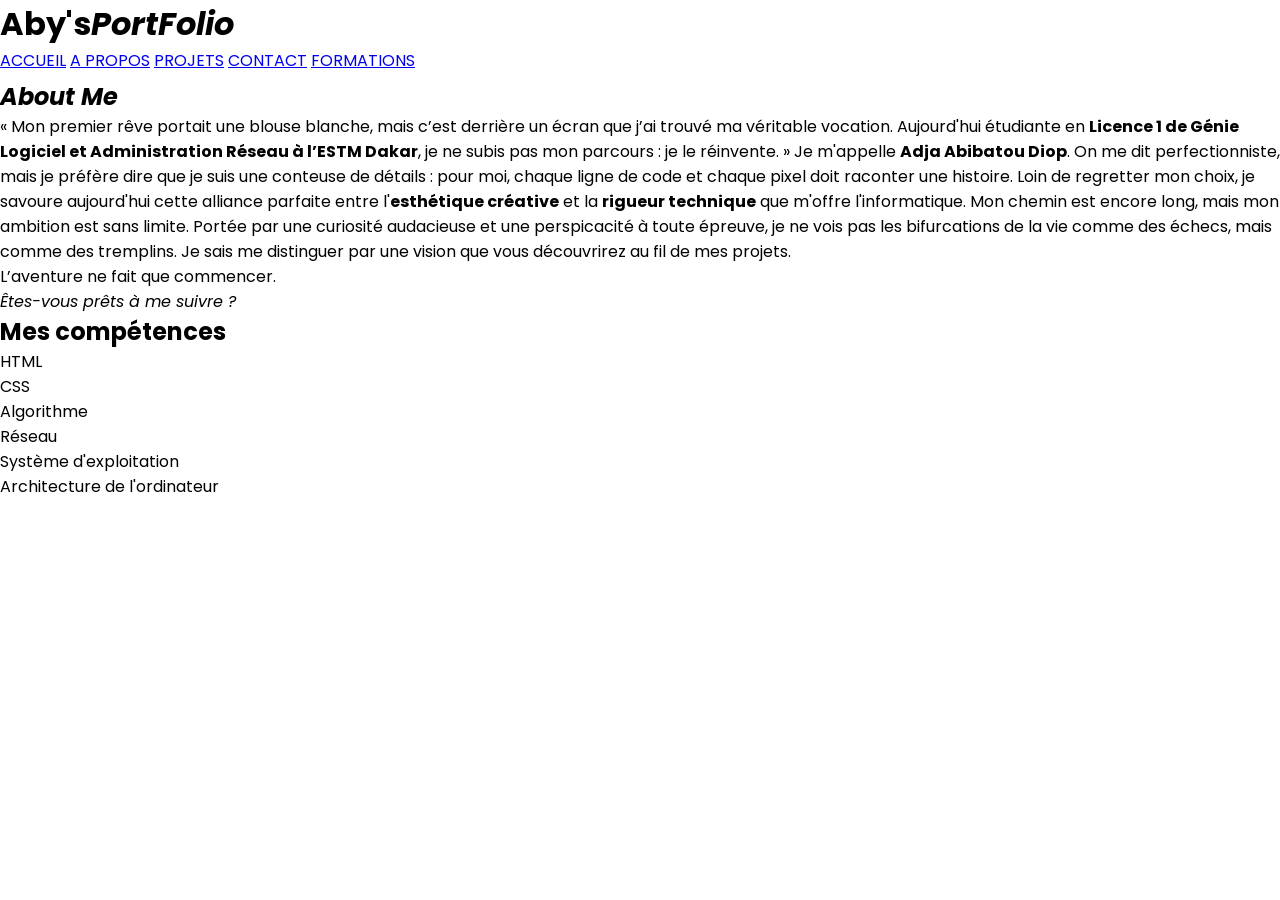
<file: about.me.html>
<!DOCTYPE html>
<html lang="en">

<head>
    <meta charset="UTF-8">
    <meta name="viewport" content="width=device-width, initial-scale=1.0">
    <title>Document</title>
    <link href='https://unpkg.com/boxicons@2.1.4/css/boxicons.min.css' rel='stylesheet'>
    <link href="https://fonts.googleapis.com/css2?family=Poppins:wght@300;400;600&display=swap" rel="stylesheet">
    <link rel="stylesheet" href="style.css">
</head>

<body>

    <header>

        <h1 class="logo"> Aby's<em>Port</em><span><em>Folio</em></span></h1>
        
        <nav>
            <a href="index.html">ACCUEIL</a>
            <a href="about.me.html">A PROPOS</a>
            <a href="projects.html">PROJETS</a>
            <a href="contact.html">CONTACT</a>
            <a href="Formations.html">FORMATIONS</a>
              <label class="hamburger" for="menu-check">
                <span></span>
                <span></span>
                <span></span>
            </label>  
        </nav>

    </header>

    </header>
    <section id="about" class="about">
        <div class="about-content">
            <h2 class="heading"> <em>About <span>Me</span></em></h2>

            <p class="intro-text">
                « Mon premier rêve portait une blouse blanche, mais c’est derrière un écran que j’ai trouvé ma
                véritable vocation. Aujourd'hui étudiante en <strong>Licence 1 de Génie Logiciel et Administration
                    Réseau à l’ESTM Dakar</strong>, je ne subis pas mon parcours : je le réinvente. »

                Je m'appelle <strong>Adja Abibatou Diop</strong>. On me dit perfectionniste, mais je préfère dire
                que je suis une conteuse de détails : pour moi, chaque ligne de code et chaque pixel doit raconter
                une histoire. Loin de regretter mon choix, je savoure aujourd'hui cette alliance parfaite entre
                l'<strong>esthétique créative</strong> et la <strong>rigueur technique</strong> que m'offre
                l'informatique.

                Mon chemin est encore long, mais mon ambition est sans limite. Portée par une curiosité audacieuse
                et une perspicacité à toute épreuve, je ne vois pas les bifurcations de la vie comme des échecs,
                mais comme des tremplins. Je sais me distinguer par une vision que vous découvrirez au fil de mes
                projets.
            </p>

            <p class="cta-text">
                L’aventure ne fait que commencer. <br>
                <em>Êtes-vous prêts à me suivre ?</em>
            </p>
        </div>
        </div>
    </section>
    <section class="skills">
        <h2>Mes compétences</h2>

        <div class="skill">
            <p>HTML</p>
            <div class="progress">
                <div class="progress-bar html"></div>
            </div>
        </div>

        <div class="skill">
            <p>CSS</p>
            <div class="progress">
                <div class="progress-bar css"></div>
            </div>
        </div>

        <div class="skill">
            <p>Algorithme</p>
            <div class="progress">
                <div class="progress-bar algo"></div>
            </div>
        </div>

        <div class="skill">
            <p>Réseau</p>
            <div class="progress">
                <div class="progress-bar reseau"></div>
            </div>
        </div>

        <div class="skill">
            <p>Système d'exploitation</p>
            <div class="progress">
                <div class="progress-bar se"></div>
            </div>
        </div>

        <div class="skill">
            <p>Architecture de l'ordinateur</p>
            <div class="progress">
                <div class="progress-bar ado"></div>
            </div>
        </div>
    </section>

    <style>
        body {
            background-image: url(https://github.com/adjaabibatoudiop-bit/Ma.page.html/blob/main/abybatou.jpg?raw=true);
            background-position: right;
            background-repeat: no-repeat;
            background-size: cover;




        }
    </style>

</body>

</html>
</file>
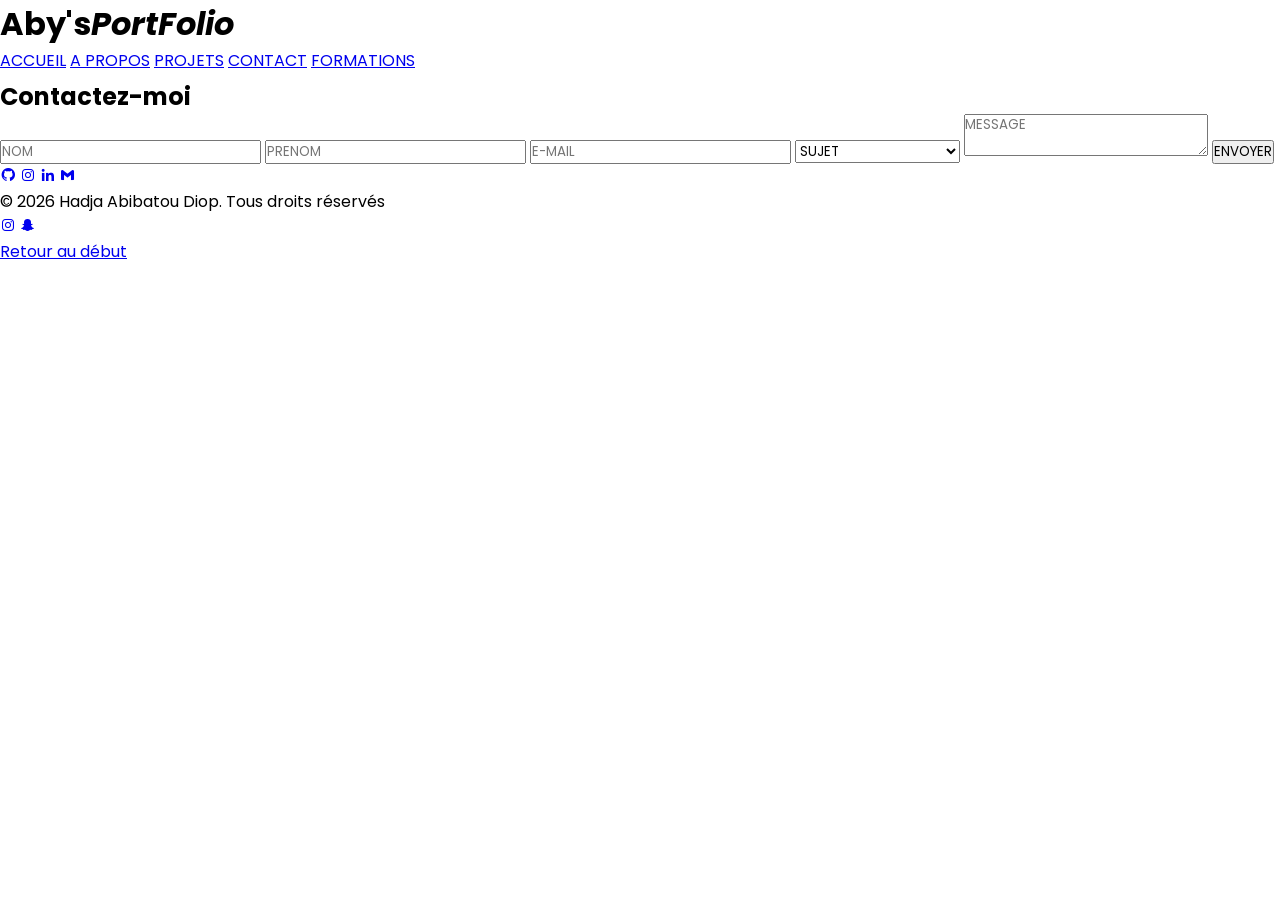
<file: contact.html>
<!DOCTYPE html>
<html lang="en">

<head>
    <meta charset="UTF-8">
    <meta name="viewport" content="width=device-width, initial-scale=1.0">
    <title>Mon Portfolio</title>
    <link rel="stylesheet" href="style.css">
    <link href='https://unpkg.com/boxicons@2.1.4/css/boxicons.min.css' rel='stylesheet'>
    <link href="https://fonts.googleapis.com/css2?family=Poppins:wght@300;400;600&display=swap" rel="stylesheet">
</head>

<body>

    <header>

        <h1 class="logo"> Aby's<em>Port</em><span><em>Folio</em></span></h1>
        
        <nav>
            <a href="index.html">ACCUEIL</a>
            <a href="about.me.html">A PROPOS</a>
            <a href="projects.html">PROJETS</a>
            <a href="contact.html">CONTACT</a>
            <a href="Formations.html">FORMATIONS</a>
              <label class="hamburger" for="menu-check">
                <span></span>
                <span></span>
                <span></span>
            </label>  
        </nav>

    </header>
    <section id="contact" class="contact">

        <h2> Contactez-moi </h2>

        <form>

            <input type="text" placeholder="NOM">
            <input type="text" placeholder="PRENOM">
            <input type="email" placeholder="E-MAIL">

            <select>
                <option>SUJET</option>
                <option>DEVELOPPEMENT-WEB</option>
                <option>LIFE-STYLE</option>
                <option>INFORMATIQUE</option>
            </select>

            <textarea placeholder="MESSAGE"></textarea>

            <button>ENVOYER</button>

        </form>
        <div class="social-media">
            <a href="https://github.com/" target="_blank"><i class='bx bxl-github'></i></a>
            <a href="https://www.instagram.com/" target="_blank"><i class='bx bxl-instagram'></i></a>
            <a href="https://www.linkedin.com/feed/?" target="_blank"><i class='bx bxl-linkedin'></i></a>
            <a href="https://mail.google.com/mail/u/0/#inbox" target="_blank"><i class='bx bxl-gmail'></i></a>

        </div>
        <footer>
            <p> &copy; 2026 Hadja Abibatou Diop. Tous droits réservés</p>
            <a href="https://www.instagram.com/" target="_blank"><i class='bx bxl-instagram'></i></a>
            <a href="https://www.snapchat.com/" target="_blank"><i class='bx bxl-snapchat'></i></a>
        </footer>
        <a href="index.html">
            Retour au début
        </a>

    </section>
</body>

</html>
</file>
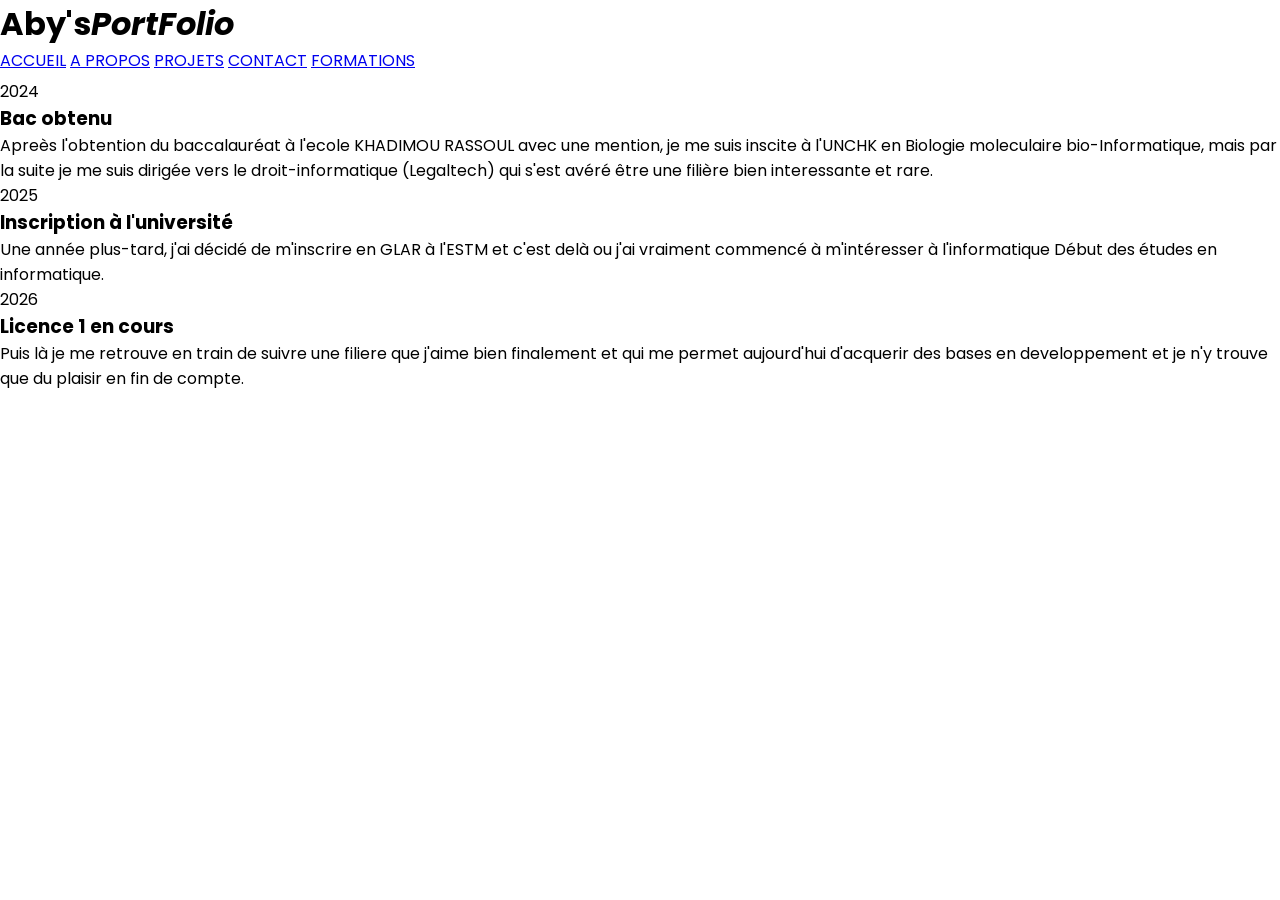
<file: Formations.html>
<!DOCTYPE html>
<html lang="en">

<head>
    <meta charset="UTF-8">
    <meta name="viewport" content="width=device-width, initial-scale=1.0">
    <title>Mon Portfolio</title>
    <link rel="stylesheet" href="style.css">
    <link href='https://unpkg.com/boxicons@2.1.4/css/boxicons.min.css' rel='stylesheet'>
    <link href="https://fonts.googleapis.com/css2?family=Poppins:wght@300;400;600&display=swap" rel="stylesheet">
</head>

<body>
    <header>

        <h1 class="logo"> Aby's<em>Port</em><span><em>Folio</em></span></h1>
        

        <nav>
            <a href="index.html">ACCUEIL</a>
            <a href="about.me.html">A PROPOS</a>
            <a href="projects.html">PROJETS</a>
            <a href="contact.html">CONTACT</a>
            <a href="Formations.html">FORMATIONS</a>
              <label class="hamburger" for="menu-check">
                <span></span>
                <span></span>
                <span></span>
            </label>  
        </nav>

    </header>
    <section class="timeline">
        <div class="timeline-item">
            <div class="timeline-content">
                <span class="date">2024</span>
                <h3>Bac obtenu</h3>
                <p>Apreès l'obtention du baccalauréat à l'ecole KHADIMOU RASSOUL avec une mention, je me suis inscite à
                    l'UNCHK en Biologie moleculaire bio-Informatique, mais par la suite je me suis dirigée vers le
                    droit-informatique (Legaltech) qui s'est avéré être une filière bien interessante et rare.
                </p>
            </div>
        </div>

        <div class="timeline-item">
            <div class="timeline-content">
                <span class="date">2025</span>
                <h3>Inscription à l'université</h3>
                <p>Une année plus-tard, j'ai décidé de m'inscrire en GLAR à l'ESTM et c'est delà ou j'ai vraiment
                    commencé à m'intéresser à l'informatique Début des études en informatique.
                </p>
            </div>
        </div>

        <div class="timeline-item">
            <div class="timeline-content">
                <span class="date">2026</span>
                <h3>Licence 1 en cours</h3>
                <p>Puis là je me retrouve en train de suivre une filiere que j'aime bien finalement et qui me permet
                    aujourd'hui d'acquerir des bases en developpement et je n'y trouve que du plaisir en fin de compte.
                </p>
            </div>
        </div>
    </section>
</body>

</html>
</file>
<file: style.css>
/* NAVBAR */
* {
    margin: 0;
    padding: 0;
    box-sizing: border-box;
    font-family: 'Poppins', sans-serif;
    scroll-behavior: smooth;
}
.menu-check{
    display: none;
    flex-direction: column;
    gap: 5px;
    cursor: pointer;
}
.hamburger span{
    display: block;
    width: 24px;
    height: 2px;
    border-radius: 2px;
    transition: 0.3s;
    opacity: 0.3s;
}
 @media (max-width:768px) {
    .hamburger{
        display: flex;
    }

body {
    background: #ff9ac4;
    color: #333;
}


header {
    display: flex;
    gap: 3rem;
    justify-content: space-between;
    align-items: center;
    padding: 20px 10%;
    background: white;
    position: fixed;
    width: 100%;
    top: 0;
    box-shadow: 0 10px 30px rgba(0, 0, 0, 0.1);


  nav ul li a {
  font-size: 20px;
  font-weight: bold;
}

    box-shadow: 0 10px 30px rgba(0, 0, 0, 0.1);
}

.logo {
    color: #2b2829;
    font-weight: 700;
    font-size: 50px;


}

.logo span {
    color: #ff4da6;
    font-size: 50px;
    font-weight: bold;

}

nav a {
    margin: 0 15px;
    text-decoration: none;
    color: rgba(37, 37, 37, 0.986);
    font-weight: 500;
    transition: 0.9s;
    font-size: 30px;
    font-weight: bold;
    

}

nav a:hover {
    color: #ff4da6;
}

   /* HOME */

.home {
    height: 100vh;
    display: flex;
    align-items: center;
    justify-content: center;
    text-align: center;
}

.home-img {
    width: 70rem;
    height: 30rem;
    margin-right: -20rem;
}


.home-img img {
    width: 450px;
    height: 50%;
    object-fit: contain;
    border-radius: 15%;
    }

    .container {
        display: flex;
        justify-content: space-between;
        align-items: center;
       
    }

    .container img {
        max-width: 1200px;
        margin: 0;
        
    }



.home {
    height: 100vh;
    display: flex;
    align-items: center;
    justify-content: center;
    text-align: center;
}

.home-text h1 {
    font-size: 50px;
    color: #333;
    position: relative;
}

.home-text h1 span {
    color: #ff4da6;
}

.home-text h2 {
    font-size: 50px;
    color: #333;
}

.home-text h2 span {
    color: #ff4da6;
    font-size: 50px;
}
.home-text p {
    font-size: 30px;
    font-family: Cambria, Cochin, Georgia, Times, 'Times New Roman', serif;
}

.home-text .btn {
    margin-top: 20px;
    padding: 10px 25px;
    border: none;
    background: #ff4da6;
    color: white;
    border-radius: 20px;
    cursor: pointer;
}
.btn {
    display: inline-block;
    padding: 1.2rem 2.8rem;
    background: rosybrown;
    border-radius: 10%;
    box-shadow: #f1c7d7;
    font-size: 1.6rem;
    color: white;
    font-weight: 1000;
    transition: 1.5s ease;
}

.btn:hover {
    box-shadow: #ff9ac4;
    transform: scale(1.05);
   
}
/* A PROPOS */
/* SKILLS */
.skills,h2 {
    color: #f1c7d7;
    font-size: 30px;
}
.skill {
    margin-bottom: 20px;
}
.skill p {
    margin-bottom: 5px;
    font-weight: bold;
    font-size: 30px;
}
.progress {
    width: 100%;
    height: 10px;
    background: #ddd;
    border-radius: 10px;
    overflow: hidden;
}

/* Barre remplie */
.progress-bar {
    height: 100%;
    border-radius: 10px;
}

/* Niveaux */
.html {
    width: 90%;
    background: #e44d26;
}
.css {
    width: 70%;
    background: #264de4;
}
.algo {
    width: 50%;
    background: #ff9800;
}
.reseau {
    width: 65%;
    background: #4caf50;
}
.se {
    width: 60%;
    background: #9c27b0;
}
.ado {
    width: 55%;
    background: #182931;
}
/* PROJECTS */
.cards {
  display: grid;
  grid-template-columns: repeat(2, 1fr); 
  gap: 25px;
  margin: 30px;
}
.card,
.card2,
.card3,
.card4 {
  background: white;
  padding: 15px;
  border-radius: 15px;
  box-shadow: 0 10px 20px rgba(0,0,0,0.1);
  transition: 0.3s;
  overflow: hidden;
}
.card:hover,
.card2:hover,
.card3:hover,
.card4:hover {
  transform: translateY(-15px);
}
.card img,
.card2 img,
.card3 img,
.card4 img {
  width: 100%;
  height: auto;
  display: block;
  border-radius: 10px;
}
.tags.html{
  background: #e44d26;

}
.tags.css {
  background: #264de4;

} 
.tag {
    display: inline-block;
    padding: 15px 10px;
    margin: 15px;
    border-radius: 10px;
    font-size: 20px;
    color: white;
    font-weight: bold;
}
/* CONTACT */

form {
    display: flex;
    flex-direction: column;
    gap: 15px;
    max-width: 400px;
    margin: auto;
    position: center;
}
.contact h2 {
    color: #333;
    font-family: Cambria, Cochin, Georgia, Times, 'Times New Roman', serif;
    font-size: 30px;

}
input,
select {
    width: 100%;
    padding: 8px;
    margin-top: 5px;
    border: 2px solid hsl(332, 100%, 75%);
    border-radius: 5px;
    color: #555555;
}
input,
textarea {
    padding: 10px;
    border-radius: 10px;
    border: none;
}
button {
    background: hsl(330, 96%, 71%);
    color: white;
    padding: 10px;
    border: none;
    border-radius: 20px;
    cursor: pointer;
}
.intro-text {
    padding-top: 10%;
    margin-bottom: 10%;
    font-size: 35px;
    text-align: left;
    align-items: left;
    justify-content: left;
    font-family: Cambria, Cochin, Georgia, Times, 'Times New Roman', serif;
    color: #f1c7d7;
    line-height: 2.8;
}
.heading span {
    font-size: 45px;
    color: hsl(337, 71%, 73%);
}
.heading {
    font-size: 45px;
}
.cta-text {
    font-size: 35px;
    font-family: Cambria, Cochin, Georgia, Times, 'Times New Roman', serif;
    color: #f1c7d7;
}
footer {
    font-size: larger;
    text-align: left;
    padding: 15px;
    color: rgb(44, 43, 43);
}
   /* RESEAU SOCIAUX */
.social-media {
    padding: 50;
    margin: 2rem 0 3rem;
    
}

.social-media a {
    display: center;
    align-items: center;
    background: transparent;
    border: .2rem solid var color(hsl(327, 60%, 74%));
    border-radius: 100%;
    font-size: 3rem;
    color: hsl(0, 0%, 21%);
    margin-right: 5rem;
    margin-left: 10rem;
    transition: .10s ease;

}

.social-media a:hover {
    color: #ff4da6;
}

/* SECTIONS */

section {
    padding: 120px 10%;
}

h2 {
    text-align: center;
    margin-bottom: 40px;
    color: #ff4da6;
}

/* Conteneur principal */
.timeline {
    position: relative;
    margin: 50px auto;
    padding: 20px 0;
    width: 80%;
}

/* ligne verticale */
.timeline::before {
    content: "";
    position: absolute;
    left: 50%;
    width: 5px;
    height: 85%;
    background: #333;
    transform: translateX(-100%);
    margin-top: 95px;
}

/* Chaque bloc */
.timeline-item {
    position: relative;
    width: 50%;
    padding: 20px;
}

/* Alternance gauche / droite */
.timeline-item:nth-child(odd) {
    left: 0;
}

.timeline-item:nth-child(even) {
    left: 50%;
}

/* Contenu */
.timeline-content {
    background: white;
    padding: 10px;
    border-radius: 15px;
    position: relative;
    margin-top: 45px;
    font-family: 'Segoe UI', Tahoma, Geneva, Verdana, sans-serif;
}

/* Points sur la ligne */
.timeline-item::before {
    content: "";
    position: absolute;
    top: 20px;
    width: 15px;
    height: 15px;
    background: #ff4d88;
    border-radius: 50%;
    border: 3px solid white;
    z-index: 1;
    margin-top: 100px;

}

/* Position des points */
.timeline-item:nth-child(odd)::before {
    right: -8px;
}

.timeline-item:nth-child(even)::before {
    left: -8px;
}

/* Date */
.date {
    font-weight: bold;
    color: #ff4d88;
}

.timeline-item {
    opacity: 0;
    transform: translateY(20px);
    animation: fadeInUp 0.8s forwards;
}

.timeline-item:nth-child(2) {
    animation-delay: 0.3s;
}

.timeline-item:nth-child(3) {
    animation-delay: 0.6s;
}

@keyframes fadeInUp {
    to {
        opacity: 1;
        transform: translateY(0);
    }
@media screen and (min-width:1028px){
 }
 @media (max-width: 768px) {
 }
 @media (min-width:768px) and (max-width: 1023px) {
 }
 @media all and (orientation: portrait){

 }
</file>
